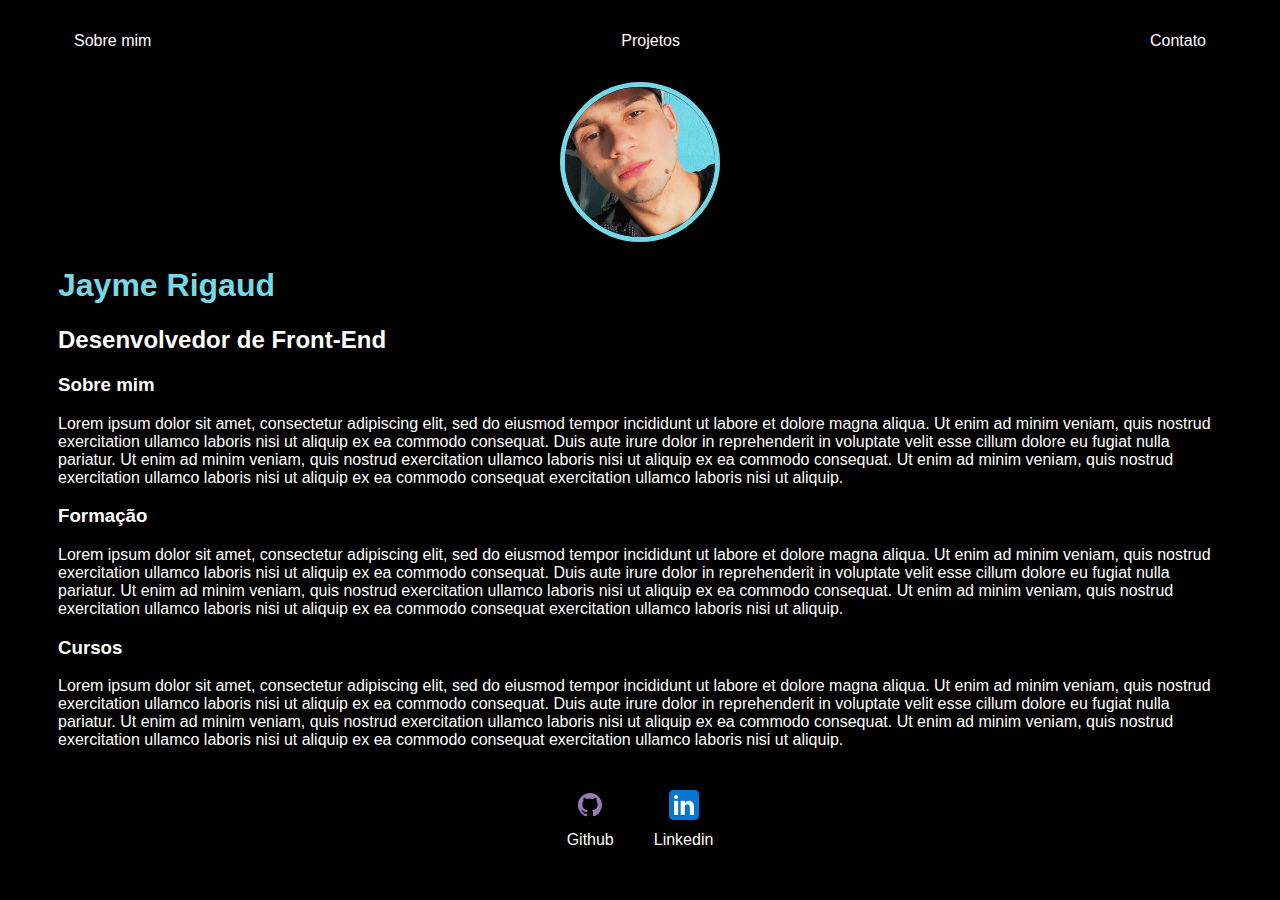
<file: index.html>
<!DOCTYPE html>
<html lang="pt-BR">
<head>
    <meta charset="UTF-8">
    <meta name="viewport" content="width=device-width, initial-scale=1.0">
    <title>Jayme Rigaud</title>
    <link rel="stylesheet" href="index.css">
</head>
<body>
    <div class="container">
        <nav>
            <ul>
                <li>
                    <a href="index.html">Sobre mim</a>
                </li>
                <li>
                    <a href="project.html">Projetos</a>
                </li>
                <li>
                    <a href="contact.html">Contato</a>
                </li>
            </ul>
           </nav> 
        
           <header>
            <div class="center">
                <img src="./img/ei.jpg"></img>
            </div>
            <h1>Jayme Rigaud</h1>
            <h2>Desenvolvedor de Front-End</h2>
        
           </header>
        
           <main>
            <section>
                <h3>Sobre mim</h3>
                <p>
                    Lorem ipsum dolor sit amet, consectetur adipiscing elit, sed do eiusmod tempor incididunt ut labore et dolore magna aliqua. Ut enim ad minim veniam, quis nostrud exercitation ullamco laboris nisi ut aliquip ex ea commodo consequat. Duis aute irure dolor in reprehenderit in voluptate velit esse cillum dolore eu fugiat nulla pariatur. Ut enim ad minim veniam, quis nostrud exercitation ullamco laboris nisi ut aliquip ex ea commodo consequat. Ut enim ad minim veniam, quis nostrud exercitation ullamco laboris nisi ut aliquip ex ea commodo consequat exercitation ullamco laboris nisi ut aliquip.        </p>
            </section>
            <section>
                <h3>Formação</h3>
                <p>
                    Lorem ipsum dolor sit amet, consectetur adipiscing elit, sed do eiusmod tempor incididunt ut labore et dolore magna aliqua. Ut enim ad minim veniam, quis nostrud exercitation ullamco laboris nisi ut aliquip ex ea commodo consequat. Duis aute irure dolor in reprehenderit in voluptate velit esse cillum dolore eu fugiat nulla pariatur. Ut enim ad minim veniam, quis nostrud exercitation ullamco laboris nisi ut aliquip ex ea commodo consequat. Ut enim ad minim veniam, quis nostrud exercitation ullamco laboris nisi ut aliquip ex ea commodo consequat exercitation ullamco laboris nisi ut aliquip.        </p>
            </section>
            <section>
                <h3>Cursos</h3>
                <p>
                    Lorem ipsum dolor sit amet, consectetur adipiscing elit, sed do eiusmod tempor incididunt ut labore et dolore magna aliqua. Ut enim ad minim veniam, quis nostrud exercitation ullamco laboris nisi ut aliquip ex ea commodo consequat. Duis aute irure dolor in reprehenderit in voluptate velit esse cillum dolore eu fugiat nulla pariatur. Ut enim ad minim veniam, quis nostrud exercitation ullamco laboris nisi ut aliquip ex ea commodo consequat. Ut enim ad minim veniam, quis nostrud exercitation ullamco laboris nisi ut aliquip ex ea commodo consequat exercitation ullamco laboris nisi ut aliquip.        </p>
            </section>
           </main>
        
           <footer>
            <a href="https://github.com/JaymeRigaud" target="_blank" rel="noopener noreferrer">
                <img src="./img/github.svg"></img>
                <p>Github</p>
            </a>
        
            <a href="https://www.linkedin.com/in/jayme-rigaud/" target="_blank" rel="noopener noreferrer">
                <img src="./img/linkedin.svg"></img>
                <p>Linkedin</p>
            </a>
           </footer>
    </div>
   
</body>
</html>
</file>
<file: index.css>
body{
    color: white;
    background-color:black;
    font-family: Arial, Helvetica, sans-serif;
}

ul{
    display: flex;
    justify-content: space-between;
    list-style-type: none;
    align-items: center;
    padding: 16px;
}

a{
    color: white;
    text-decoration: none;
}

header img{
    width: 150px;
    height: 150px;
    border-radius: 50%;
    border: 5px solid #74d8e6;
}

.center{
    text-align: center;
}

h1{
    color: #74d8e6;
}

footer img{
    width: 40px;
    height: 40px;
}

footer{
    display: flex;
    justify-content: center;
}

footer a{
    margin: 20px;
    text-align: center;
}

footer p{
    margin-top: 2px;
}

.container{
    padding: 0px 50px;
}

nav a:hover {
    color: #74d8e6;
}
</file>
